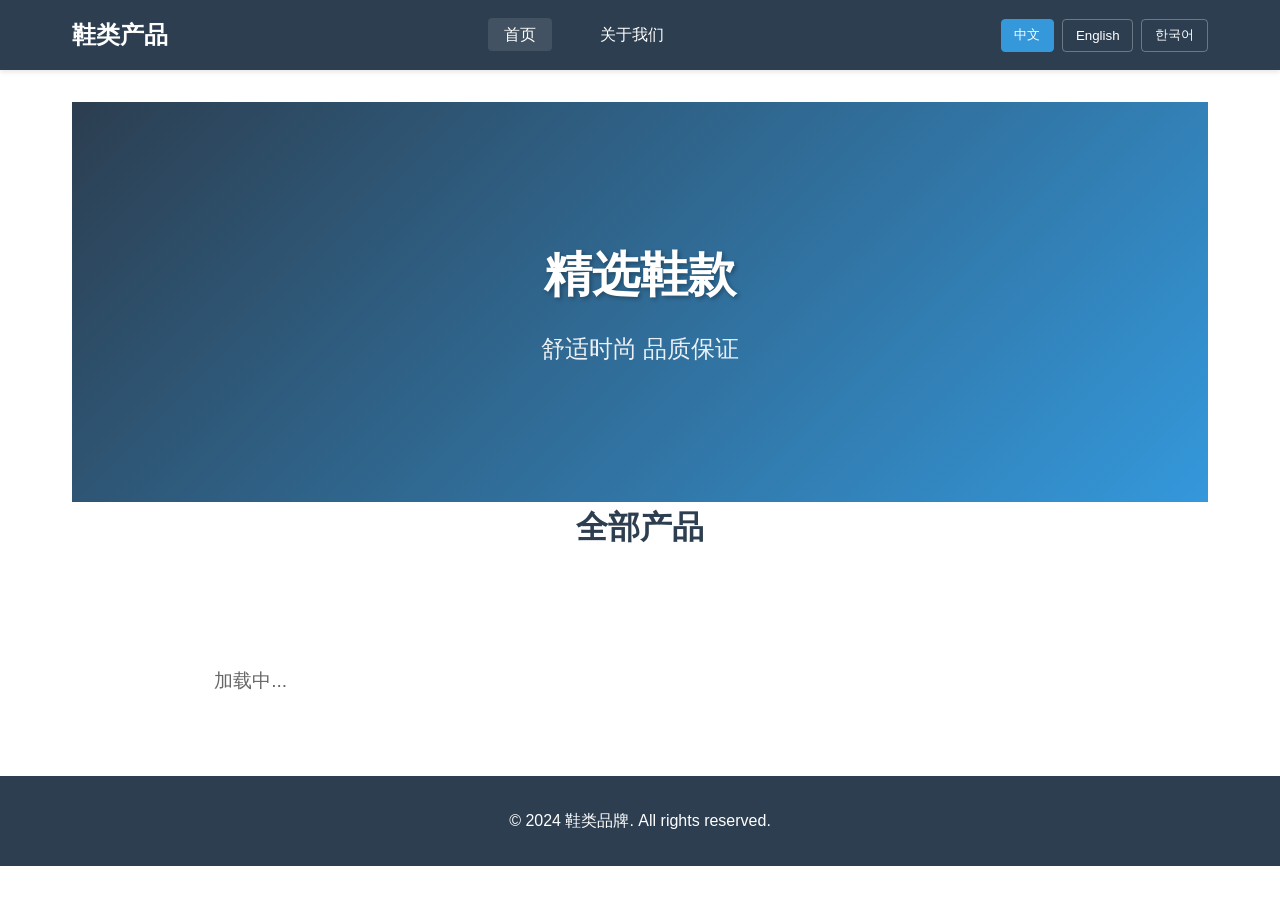
<file: index.html>
<!DOCTYPE html>
<html lang="zh">
<head>
    <meta charset="UTF-8">
    <meta name="viewport" content="width=device-width, initial-scale=1.0">
    <title>首页 - 鞋类产品展示</title>
    <link rel="stylesheet" href="css/style.css">
</head>
<body>
    <header>
        <nav class="navbar">
            <div class="logo">鞋类产品</div>
            <ul class="nav-links">
                <li><a href="index.html" class="active">首页</a></li>
                <li><a href="about.html">关于我们</a></li>
            </ul>
            <div class="language-switcher">
                <button data-lang="zh" class="lang-btn active">中文</button>
                <button data-lang="en" class="lang-btn">English</button>
                <button data-lang="ko" class="lang-btn">한국어</button>
            </div>
        </nav>
    </header>

    <main>
        <section class="hero">
            <div class="hero-slider" id="heroSlider">
            </div>
            <div class="hero-content">
                <h1 id="heroTitle">精选鞋款</h1>
                <p id="heroSubtitle">舒适时尚 品质保证</p>
            </div>
        </section>

        <section class="products-section">
            <h2 id="productsTitle">全部产品</h2>
            <div class="series-filter" id="seriesFilter">
            </div>
            <div class="products-grid" id="productsGrid">
            </div>
        </section>
    </main>

    <footer>
        <div class="footer-content" id="footerContent">
            <p>&copy; 2024 鞋类品牌. All rights reserved.</p>
        </div>
    </footer>

    <div class="modal" id="productModal" style="display:none;">
        <div class="modal-content">
            <button class="modal-close" id="closeModal">&times;</button>
            <div class="modal-gallery" id="modalGallery"></div>
            <div class="modal-info" id="modalInfo"></div>
        </div>
    </div>

    <script src="js/i18n.js"></script>
    <script src="js/cache-manager.js"></script>
    <script src="js/github-api.js"></script>
    <script src="js/product-data.js"></script>
    <script src="js/config-manager.js"></script>
    <script src="js/ui-notifier.js"></script>
    <script src="js/image-uploader.js"></script>
    <script src="js/lazy-load.js"></script>
    <script src="js/error-handler.js"></script>
    <script src="js/frontend.js"></script>
</body>
</html>
</file>
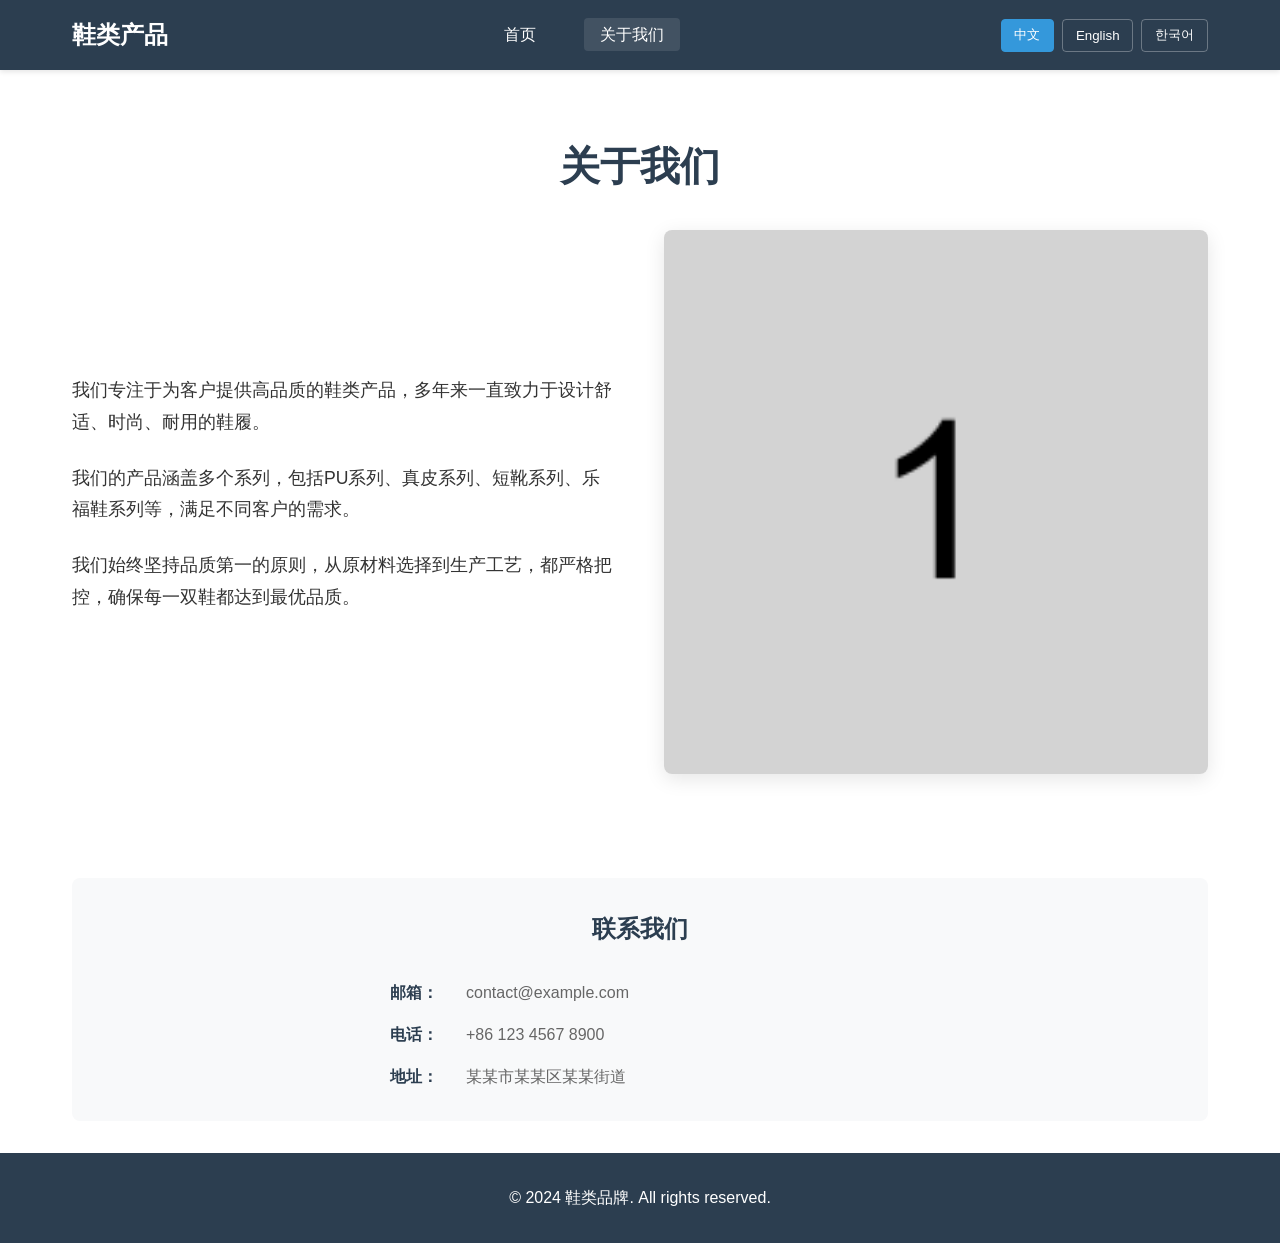
<file: about.html>
<!DOCTYPE html>
<html lang="zh">
<head>
    <meta charset="UTF-8">
    <meta name="viewport" content="width=device-width, initial-scale=1.0">
    <title>关于我们 - 鞋类产品展示</title>
    <link rel="stylesheet" href="css/style.css">
</head>
<body>
    <header>
        <nav class="navbar">
            <div class="logo">鞋类产品</div>
            <ul class="nav-links">
                <li><a href="index.html">首页</a></li>
                <li><a href="about.html" class="active">关于我们</a></li>
            </ul>
            <div class="language-switcher">
                <button data-lang="zh" class="lang-btn active">中文</button>
                <button data-lang="en" class="lang-btn">English</button>
                <button data-lang="ko" class="lang-btn">한국어</button>
            </div>
        </nav>
    </header>

    <main>
        <section class="about-section">
            <h1 id="aboutTitle">关于我们</h1>
            <div class="about-content">
                <div class="about-text">
                    <p id="aboutDesc1">我们专注于为客户提供高品质的鞋类产品，多年来一直致力于设计舒适、时尚、耐用的鞋履。</p>
                    <p id="aboutDesc2">我们的产品涵盖多个系列，包括PU系列、真皮系列、短靴系列、乐福鞋系列等，满足不同客户的需求。</p>
                    <p id="aboutDesc3">我们始终坚持品质第一的原则，从原材料选择到生产工艺，都严格把控，确保每一双鞋都达到最优品质。</p>
                </div>
                <div class="about-image">
                    <img src="img1-50/1.png" alt="关于我们" id="aboutImage">
                </div>
            </div>
        </section>

        <section class="contact-section">
            <h2 id="contactTitle">联系我们</h2>
            <div class="contact-info">
                <div class="contact-item">
                    <span class="label" id="contactEmailLabel">邮箱：</span>
                    <span class="value" id="contactEmail">contact@example.com</span>
                </div>
                <div class="contact-item">
                    <span class="label" id="contactPhoneLabel">电话：</span>
                    <span class="value" id="contactPhone">+86 123 4567 8900</span>
                </div>
                <div class="contact-item">
                    <span class="label" id="contactAddressLabel">地址：</span>
                    <span class="value" id="contactAddress">某某市某某区某某街道</span>
                </div>
            </div>
        </section>
    </main>

    <footer>
        <div class="footer-content" id="footerContent">
            <p>&copy; 2024 鞋类品牌. All rights reserved.</p>
        </div>
    </footer>

    <script src="js/i18n.js"></script>
    <script src="js/error-handler.js"></script>
    <script src="js/about.js"></script>
</body>
</html>
</file>
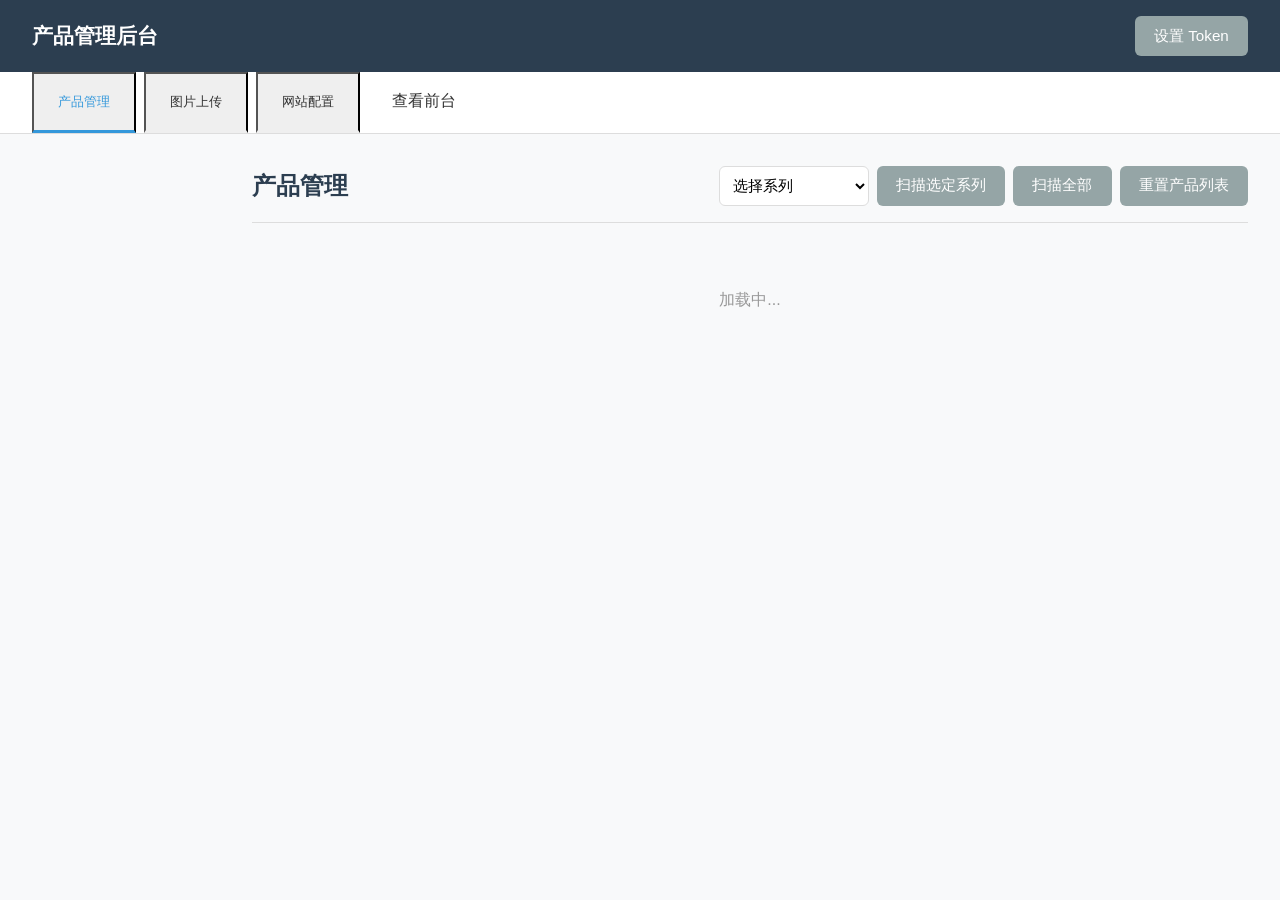
<file: config/config.html>
<!DOCTYPE html>
<html lang="zh">
<head>
    <meta charset="UTF-8">
    <meta name="viewport" content="width=device-width, initial-scale=1.0">
    <title>管理后台 - 鞋类产品</title>
    <link rel="stylesheet" href="css/config-style.css">
    <style>
        * {
            margin: 0;
            padding: 0;
            box-sizing: border-box;
        }
        
        :root {
            --primary-color: #2c3e50;
            --secondary-color: #3498db;
            --accent-color: #e74c3c;
            --success-color: #27ae60;
            --warning-color: #f39c12;
            --light-bg: #f8f9fa;
            --border-color: #ddd;
            --text-color: #333;
        }
        
        body {
            font-family: -apple-system, BlinkMacSystemFont, 'Segoe UI', Roboto, 'Helvetica Neue', Arial, sans-serif;
            background: var(--light-bg);
            color: var(--text-color);
            line-height: 1.6;
        }
        
        .config-container {
            display: flex;
            min-height: 100vh;
        }
        
        .config-sidebar {
            width: 220px;
            background: var(--primary-color);
            color: white;
            padding: 1.5rem 0;
            position: fixed;
            height: 100vh;
            overflow-y: auto;
        }
        
        .config-sidebar h1 {
            font-size: 1.3rem;
            padding: 0 1.5rem;
            margin-bottom: 2rem;
        }
        
        .config-sidebar nav a {
            display: block;
            padding: 0.8rem 1.5rem;
            color: rgba(255,255,255,0.8);
            text-decoration: none;
            transition: all 0.3s;
            border-left: 3px solid transparent;
        }
        
        .config-sidebar nav a:hover,
        .config-sidebar nav a.active {
            background: rgba(255,255,255,0.1);
            color: white;
            border-left-color: var(--secondary-color);
        }
        
        .config-main {
            flex: 1;
            margin-left: 220px;
            padding: 2rem;
            max-width: calc(100% - 220px);
        }
        
        .view {
            display: none;
        }
        
        .view.active {
            display: block;
        }
        
        .view-header {
            display: flex;
            justify-content: space-between;
            align-items: center;
            margin-bottom: 2rem;
            padding-bottom: 1rem;
            border-bottom: 1px solid var(--border-color);
            flex-wrap: wrap;
            gap: 1rem;
        }
        
        .view-header h2 {
            font-size: 1.5rem;
            color: var(--primary-color);
        }
        
        .form-group {
            margin-bottom: 1.2rem;
        }
        
        .form-group label {
            display: block;
            font-weight: 500;
            margin-bottom: 0.5rem;
            color: var(--primary-color);
        }
        
        .form-control {
            width: 100%;
            padding: 0.6rem;
            border: 1px solid var(--border-color);
            border-radius: 6px;
            font-size: 0.95rem;
            transition: border-color 0.3s;
        }
        
        .form-control:focus {
            outline: none;
            border-color: var(--secondary-color);
        }
        
        textarea.form-control {
            min-height: 100px;
            resize: vertical;
        }
        
        .btn {
            padding: 0.6rem 1.2rem;
            border: none;
            border-radius: 6px;
            font-size: 0.95rem;
            cursor: pointer;
            transition: all 0.3s;
        }
        
        .btn-primary {
            background: var(--secondary-color);
            color: white;
        }
        
        .btn-primary:hover {
            background: #2980b9;
        }
        
        .btn-secondary {
            background: #95a5a6;
            color: white;
        }
        
        .btn-secondary:hover {
            background: #7f8c8d;
        }
        
        .btn-danger {
            background: var(--accent-color);
            color: white;
        }
        
        .btn-danger:hover {
            background: #c0392b;
        }
        
        .notification {
            position: fixed;
            top: 20px;
            right: 20px;
            padding: 1rem 1.5rem;
            border-radius: 8px;
            color: white;
            z-index: 10000;
            animation: slideIn 0.3s ease;
        }
        
        .notification.success {
            background: var(--success-color);
        }
        
        .notification.error {
            background: var(--accent-color);
        }
        
        .notification.warning {
            background: var(--warning-color);
        }
        
        .notification.info {
            background: var(--secondary-color);
        }
        
        @keyframes slideIn {
            from {
                transform: translateX(100%);
                opacity: 0;
            }
            to {
                transform: translateX(0);
                opacity: 1;
            }
        }
        
        .series-grid {
            display: grid;
            grid-template-columns: repeat(auto-fill, minmax(280px, 1fr));
            gap: 1.5rem;
            margin-top: 1.5rem;
        }
        
        .series-card {
            background: white;
            border-radius: 12px;
            padding: 1.5rem;
            box-shadow: 0 2px 8px rgba(0,0,0,0.08);
            transition: all 0.3s;
        }
        
        .series-card:hover {
            transform: translateY(-4px);
            box-shadow: 0 4px 16px rgba(0,0,0,0.12);
        }
        
        .series-card h3 {
            color: var(--primary-color);
            margin-bottom: 0.8rem;
            font-size: 1.1rem;
        }
        
        .series-stats {
            color: #666;
            font-size: 0.9rem;
            margin-bottom: 1rem;
        }
        
        .series-actions {
            display: flex;
            gap: 0.5rem;
        }
        
        .series-actions .btn {
            flex: 1;
            text-align: center;
            padding: 0.5rem;
            font-size: 0.85rem;
        }
        
        .modal-overlay {
            display: none;
            position: fixed;
            top: 0;
            left: 0;
            right: 0;
            bottom: 0;
            background: rgba(0,0,0,0.5);
            z-index: 9999;
            align-items: center;
            justify-content: center;
        }
        
        .modal-overlay.active {
            display: flex;
        }
        
        .modal {
            background: white;
            border-radius: 12px;
            padding: 2rem;
            max-width: 600px;
            width: 90%;
            max-height: 90vh;
            overflow-y: auto;
            animation: modalIn 0.3s ease;
        }
        
        @keyframes modalIn {
            from {
                transform: scale(0.9);
                opacity: 0;
            }
            to {
                transform: scale(1);
                opacity: 1;
            }
        }
        
        .modal-header {
            display: flex;
            justify-content: space-between;
            align-items: center;
            margin-bottom: 1.5rem;
            padding-bottom: 1rem;
            border-bottom: 1px solid var(--border-color);
        }
        
        .modal-header h3 {
            color: var(--primary-color);
        }
        
        .modal-close {
            background: none;
            border: none;
            font-size: 1.5rem;
            cursor: pointer;
            color: #999;
        }
        
        .modal-close:hover {
            color: var(--accent-color);
        }
        
        .language-tabs {
            display: flex;
            gap: 0.5rem;
            margin-bottom: 1rem;
            border-bottom: 1px solid var(--border-color);
        }
        
        .language-tabs button {
            padding: 0.5rem 1rem;
            background: none;
            border: none;
            cursor: pointer;
            color: #666;
            border-bottom: 2px solid transparent;
            margin-bottom: -1px;
        }
        
        .language-tabs button.active {
            color: var(--secondary-color);
            border-bottom-color: var(--secondary-color);
        }
        
        .language-content {
            display: none;
        }
        
        .language-content.active {
            display: block;
        }
        
        .slide-config-list {
            display: flex;
            flex-direction: column;
            gap: 1rem;
        }
        
        .slide-config-item {
            background: var(--light-bg);
            padding: 1rem;
            border-radius: 8px;
            position: relative;
        }
        
        .slide-config-item .remove-btn {
            position: absolute;
            top: 0.5rem;
            right: 0.5rem;
            background: var(--accent-color);
            color: white;
            border: none;
            width: 24px;
            height: 24px;
            border-radius: 50%;
            cursor: pointer;
            font-size: 14px;
            line-height: 1;
        }
        
        .slide-config-item .form-group label {
            display: block;
            font-size: 0.85rem;
            color: #666;
            margin-bottom: 0.5rem;
        }
        
        .series-section {
            margin-bottom: 2rem;
        }
        
        .series-section h3 {
            font-size: 1.2rem;
            color: var(--primary-color);
            margin-bottom: 1rem;
            padding-bottom: 0.5rem;
            border-bottom: 2px solid var(--border-color);
        }
        
        .products-grid {
            display: grid;
            grid-template-columns: repeat(auto-fill, minmax(200px, 1fr));
            gap: 1rem;
        }
        
        .product-card {
            background: #fff;
            border: 1px solid var(--border-color);
            border-radius: 8px;
            padding: 1rem;
            text-align: center;
            transition: all 0.3s;
        }
        
        .product-card:hover {
            box-shadow: 0 4px 12px rgba(0,0,0,0.1);
            transform: translateY(-2px);
        }
        
        .product-card .product-thumb {
            width: 100%;
            height: 150px;
            border-radius: 4px;
            overflow: hidden;
            margin-bottom: 0.8rem;
            background: var(--light-bg);
            display: flex;
            align-items: center;
            justify-content: center;
            font-size: 0.8rem;
            color: #999;
        }
        
        .product-card .product-name {
            font-weight: 600;
            margin-bottom: 0.5rem;
            color: var(--primary-color);
        }
        
        .product-card .btn {
            width: 100%;
            margin-top: 0.5rem;
        }
        
        .btn-small {
            padding: 0.3rem 0.8rem;
            font-size: 0.85rem;
        }
        
        .no-products {
            text-align: center;
            padding: 2rem;
            color: #999;
        }
        
        .error-message {
            color: var(--accent-color);
            padding: 1rem;
            text-align: center;
            background: rgba(231, 76, 60, 0.1);
            border-radius: 4px;
        }
        
        .loading {
            text-align: center;
            padding: 2rem;
            color: #999;
        }
        
        .header-actions {
            display: flex;
            gap: 0.5rem;
            align-items: center;
            flex-wrap: wrap;
        }
        
        .header-actions .form-control {
            width: auto;
            min-width: 150px;
        }
    </style>

    <!-- 引入共享模块 -->
    <script src="../js/i18n.js"></script>
    <script src="../js/github-api.js"></script>
    <script src="../js/product-data.js"></script>
    <script src="../js/config-manager.js"></script>
    <script src="../js/ui-notifier.js"></script>
    <script src="../js/image-uploader.js"></script>
</head>
<body>
    <header class="config-header">
        <div class="header-left">
            <h1>产品管理后台</h1>
        </div>
        <div class="header-right">
            <button class="btn btn-secondary" id="tokenBtn">设置 Token</button>
        </div>
    </header>

    <nav class="config-nav">
        <button class="nav-item active" data-view="products">产品管理</button>
        <button class="nav-item" data-view="upload">图片上传</button>
        <button class="nav-item" data-view="config">网站配置</button>
        <a href="../index.html" class="nav-item" target="_blank">查看前台</a>
    </nav>

    <main class="config-main">
        <!-- 产品管理视图 -->
        <div id="view-products" class="view">
            <div class="view-header">
                <h2>产品管理</h2>
                <div class="header-actions">
                    <select id="seriesSelect" class="form-control">
                        <option value="">选择系列</option>
                        <option value="1-PU系列">1-PU系列</option>
                        <option value="2-真皮系列">2-真皮系列</option>
                        <option value="3-短靴系列">3-短靴系列</option>
                        <option value="4-乐福系列">4-乐福系列</option>
                        <option value="5-春季">5-春季</option>
                        <option value="6-夏季">6-夏季</option>
                        <option value="7-秋季">7-秋季</option>
                        <option value="8-冬季">8-冬季</option>
                    </select>
                    <button class="btn btn-secondary" id="scanSeriesBtn">扫描选定系列</button>
                    <button class="btn btn-secondary" id="scanImagesBtn">扫描全部</button>
                    <button class="btn btn-secondary" id="resetProductsBtn">重置产品列表</button>
                </div>
            </div>
            <div id="productsContainer">
                <div class="loading">加载中...</div>
            </div>
        </div>

        <!-- 图片上传视图 -->
        <div id="view-upload" class="view" style="display:none;">
            <div class="view-header">
                <h2>图片上传</h2>
            </div>
            <div class="upload-section">
                <div class="form-group">
                    <label>选择系列</label>
                    <select id="uploadSeriesSelect" class="form-control">
                        <option value="">请选择系列</option>
                    </select>
                </div>
                <div class="form-group">
                    <label>选择图片</label>
                    <input type="file" id="fileInput" multiple accept="image/*" class="form-control">
                </div>
                <div class="file-preview" id="filePreview"></div>
                <button class="btn btn-primary" id="uploadBtn">上传图片</button>
                <div class="upload-progress" id="uploadProgress" style="display:none;">
                    <div class="progress-bar">
                        <div class="progress-fill" id="progressFill"></div>
                    </div>
                    <span id="progressText">0%</span>
                </div>
            </div>
        </div>

        <!-- 网站配置视图 -->
        <div id="view-config" class="view" style="display:none;">
            <div class="view-header">
                <h2>网站配置</h2>
                <button class="btn btn-primary" id="saveConfigBtn">保存配置</button>
            </div>
            <div class="config-form">
                <div class="form-group">
                    <label>网站名称</label>
                    <input type="text" id="siteName" class="form-control">
                </div>
                <div class="form-group">
                    <label>联系邮箱</label>
                    <input type="email" id="contactEmail" class="form-control">
                </div>
                <div class="form-group">
                    <label>联系电话</label>
                    <input type="text" id="contactPhone" class="form-control">
                </div>
                <div class="form-group">
                    <label>联系地址</label>
                    <input type="text" id="contactAddress" class="form-control">
                </div>
                <div class="form-group">
                    <label>页脚文字</label>
                    <input type="text" id="footerText" class="form-control">
                </div>
            </div>
            
            <div class="config-section">
                <h3>首页轮播图配置</h3>
                <div id="heroSlidesContainer"></div>
                <button class="btn btn-secondary" id="addSlideBtn">添加轮播图</button>
            </div>
            
            <div class="config-section">
                <h3>首页标题配置</h3>
                <div class="form-group">
                    <label>主标题 (中文)</label>
                    <input type="text" id="heroTitleZh" class="form-control">
                </div>
                <div class="form-group">
                    <label>主标题 (英文)</label>
                    <input type="text" id="heroTitleEn" class="form-control">
                </div>
                <div class="form-group">
                    <label>主标题 (韩文)</label>
                    <input type="text" id="heroTitleKo" class="form-control">
                </div>
                <div class="form-group">
                    <label>副标题 (中文)</label>
                    <input type="text" id="heroSubtitleZh" class="form-control">
                </div>
                <div class="form-group">
                    <label>副标题 (英文)</label>
                    <input type="text" id="heroSubtitleEn" class="form-control">
                </div>
                <div class="form-group">
                    <label>副标题 (韩文)</label>
                    <input type="text" id="heroSubtitleKo" class="form-control">
                </div>
            </div>
        </div>
    </main>

    <!-- Token设置弹窗 -->
    <div class="modal" id="tokenModal" style="display:none;">
        <div class="modal-content">
            <h3>设置 GitHub Token</h3>
            <p>请输入具有 repo 权限的 GitHub Personal Access Token</p>
            <input type="password" id="tokenInput" class="form-control" placeholder="ghp_xxxxxxx">
            <div class="modal-actions">
                <button class="btn btn-secondary" id="cancelTokenBtn">取消</button>
                <button class="btn btn-primary" id="saveTokenBtn">保存</button>
            </div>
        </div>
    </div>

    <!-- 产品编辑弹窗 -->
    <div class="modal" id="productModal" style="display:none;">
        <div class="modal-content modal-large">
            <h3 id="productModalTitle">编辑产品</h3>
            <div id="productEditForm"></div>
            <div class="modal-actions">
                <button class="btn btn-secondary" id="cancelProductBtn">取消</button>
                <button class="btn btn-primary" id="saveProductBtn">保存</button>
            </div>
        </div>
    </div>

    <!-- 通知提示 -->
    <div class="notification" id="notification" style="display:none;"></div>

    <!-- 核心脚本 -->
    <script>
        // 全局通知函数
        function showNotification(message, type = 'info') {
            const notification = document.getElementById('notification');
            notification.textContent = message;
            notification.className = 'notification ' + type;
            notification.style.display = 'block';
            setTimeout(() => {
                notification.style.display = 'none';
            }, 3000);
        }
        
        // Token管理
        const TokenManager = {
            get: function() {
                return localStorage.getItem('github_token') || '';
            },
            set: function(token) {
                localStorage.setItem('github_token', token);
            },
            has: function() {
                return !!this.get();
            }
        };
        
        // GitHub API基础函数
        const GitHubAPI = {
            async request(url, options = {}) {
                const token = TokenManager.get();
                if (!token) throw new Error('请先设置 GitHub Token');
                
                const headers = {
                    'Authorization': `token ${token}`,
                    'Accept': 'application/vnd.github.v3+json',
                    ...options.headers
                };
                
                const response = await fetch(url, { ...options, headers });
                if (!response.ok) {
                    throw new Error(`请求失败: ${response.status}`);
                }
                return response.json();
            },
            
            async getFile(path) {
                return this.request(`https://api.github.com/repos/conlinzheng/GH4/contents/${path}`);
            },
            
            async saveFile(path, content, message, sha = null) {
                const encoded = btoa(unescape(encodeURIComponent(content)));
                const body = {
                    message: message,
                    content: encoded
                };
                if (sha) body.sha = sha;
                
                return this.request(`https://api.github.com/repos/conlinzheng/GH4/contents/${path}`, {
                    method: 'PUT',
                    headers: { 'Content-Type': 'application/json' },
                    body: JSON.stringify(body)
                });
            }
        };
    </script>
    
    <script>
        // 视图切换功能
        const ViewManager = {
            current: 'products',
            
            init: function() {
                document.querySelectorAll('.nav-item[data-view]').forEach(btn => {
                    btn.addEventListener('click', () => {
                        this.switch(btn.dataset.view);
                    });
                });
            },
            
            switch: function(viewName) {
                this.current = viewName;
                
                // 更新导航
                document.querySelectorAll('.nav-item').forEach(item => {
                    item.classList.remove('active');
                    if (item.dataset.view === viewName) {
                        item.classList.add('active');
                    }
                });
                
                // 切换视图
                document.querySelectorAll('.view').forEach(view => {
                    view.style.display = 'none';
                });
                document.getElementById('view-' + viewName).style.display = 'block';
                
                // 初始化视图
                if (viewName === 'products' && typeof initProductsView === 'function') {
                    initProductsView();
                } else if (viewName === 'upload' && typeof initUploadView === 'function') {
                    initUploadView();
                } else if (viewName === 'config' && typeof initConfigView === 'function') {
                    initConfigView();
                }
            }
        };
        
        // 初始化应用
        document.addEventListener('DOMContentLoaded', function() {
            // Token弹窗
            document.getElementById('tokenBtn').addEventListener('click', function() {
                document.getElementById('tokenInput').value = TokenManager.get();
                document.getElementById('tokenModal').style.display = 'flex';
            });
            
            document.getElementById('cancelTokenBtn').addEventListener('click', function() {
                document.getElementById('tokenModal').style.display = 'none';
            });
            
            document.getElementById('saveTokenBtn').addEventListener('click', function() {
                const token = document.getElementById('tokenInput').value.trim();
                if (token) {
                    TokenManager.set(token);
                    showNotification('Token 保存成功', 'success');
                }
                document.getElementById('tokenModal').style.display = 'none';
            });
            
            document.getElementById('tokenModal').addEventListener('click', function(e) {
                if (e.target === this) this.style.display = 'none';
            });
            
            // 初始化视图管理
            ViewManager.init();
            ViewManager.switch('products');
        });
    </script>
    
    <script>
        // 产品管理功能
        let allProductsData = [];
        
        async function initProductsView() {
            const container = document.getElementById('productsContainer');
            
            if (!TokenManager.has()) {
                container.innerHTML = '<div class="error">请先设置 GitHub Token</div>';
                return;
            }
            
            container.innerHTML = '<div class="loading">加载产品数据...</div>';
            
            try {
                const data = await loadSeriesData();
                allProductsData = data.products;
                renderProductsList(data, container);
            } catch (e) {
                container.innerHTML = '<div class="error">加载失败: ' + e.message + '</div>';
            }
            
            // 绑定按钮事件
            document.getElementById('scanImagesBtn').onclick = scanImages;
            document.getElementById('resetProductsBtn').onclick = resetProducts;
            document.getElementById('scanSeriesBtn').onclick = scanSelectedSeries;
        }
        
        async function scanSelectedSeries() {
            const seriesId = document.getElementById('seriesSelect').value;
            if (!seriesId) {
                showNotification('请先选择要扫描的系列', 'warning');
                return;
            }
            
            if (!TokenManager.has()) {
                showNotification('请先设置 GitHub Token', 'error');
                return;
            }
            
            const container = document.getElementById('productsContainer');
            container.innerHTML = '<div class="loading">正在扫描选定系列...</div>';
            
            try {
                const seriesNames = {
                    '1-PU系列': 'PU系列',
                    '2-真皮系列': '真皮系列',
                    '3-短靴系列': '短靴系列',
                    '4-乐福系列': '乐福系列',
                    '5-春季': '春季新款',
                    '6-夏季': '夏季清凉',
                    '7-秋季': '秋季时尚',
                    '8-冬季': '冬季保暖'
                };
                
                const contents = await GitHubAPI.getFile(`产品图/${seriesId}`);
                const imageFiles = contents.filter(item => 
                    item.type === 'file' && 
                    item.name.match(/\.(jpg|jpeg|png|gif)$/i)
                );
                
                const productMap = {};
                imageFiles.forEach(file => {
                    const baseName = file.name.replace(/\s*\(\d+\)\.\w+$/, '');
                    if (!productMap[baseName]) {
                        productMap[baseName] = { images: [] };
                    }
                    productMap[baseName].images.push(file.name);
                });
                
                Object.values(productMap).forEach(p => {
                    p.images.sort((a, b) => {
                        const numA = parseInt(a.match(/\((\d+)\)/)?.[1] || '0');
                        const numB = parseInt(b.match(/\((\d+)\)/)?.[1] || '0');
                        return numA - numB;
                    });
                });
                
                let existingMetadata = null;
                try {
                    const existingFile = await GitHubAPI.getFile(`产品图/${seriesId}/products.json`);
                    if (existingFile.content) {
                        const decoded = decodeURIComponent(escape(atob(existingFile.content)));
                        existingMetadata = JSON.parse(decoded);
                    }
                } catch (e) {}
                
                if (existingMetadata && existingMetadata.products) {
                    Object.keys(productMap).forEach(key => {
                        if (existingMetadata.products[key]) {
                            const existing = existingMetadata.products[key];
                            productMap[key].name = existing.name || { zh: key, en: key, ko: key };
                            productMap[key].description = existing.description || { zh: '', en: '', ko: '' };
                            productMap[key].price = existing.price || '';
                            productMap[key].materials = existing.materials || {};
                            productMap[key].customization = existing.customization || { available: false, minOrder: 0 };
                        } else {
                            productMap[key].name = { zh: key, en: key, ko: key };
                            productMap[key].description = { zh: '', en: '', ko: '' };
                            productMap[key].price = '';
                            productMap[key].materials = {};
                            productMap[key].customization = { available: false, minOrder: 0 };
                        }
                    });
                } else {
                    Object.keys(productMap).forEach(key => {
                        productMap[key].name = { zh: key, en: key, ko: key };
                        productMap[key].description = { zh: '', en: '', ko: '' };
                        productMap[key].price = '';
                        productMap[key].materials = {};
                        productMap[key].customization = { available: false, minOrder: 0 };
                    });
                }
                
                const metadata = {
                    seriesName: { 
                        zh: seriesNames[seriesId], 
                        en: seriesNames[seriesId], 
                        ko: seriesNames[seriesId] 
                    },
                    products: productMap
                };
                
                try {
                    const existing = await GitHubAPI.getFile(`产品图/${seriesId}/products.json`);
                    await GitHubAPI.saveFile(
                        `产品图/${seriesId}/products.json`,
                        JSON.stringify(metadata, null, 2),
                        `扫描系列: ${seriesNames[seriesId]}`,
                        existing.sha
                    );
                } catch (e) {
                    await GitHubAPI.saveFile(
                        `产品图/${seriesId}/products.json`,
                        JSON.stringify(metadata, null, 2),
                        `创建产品列表: ${seriesNames[seriesId]}`
                    );
                }
                
                showNotification(`扫描完成：${seriesNames[seriesId]} 共 ${Object.keys(productMap).length} 个产品`, 'success');
                initProductsView();
            } catch (e) {
                container.innerHTML = '<div class="error">扫描失败: ' + e.message + '</div>';
            }
        }
        
        async function loadSeriesData() {
            const seriesList = [
                { id: '1-PU系列', name: { zh: 'PU系列', en: 'PU Series', ko: 'PU 시리즈' } },
                { id: '2-真皮系列', name: { zh: '真皮系列', en: 'Genuine Leather', ko: '진피 시리즈' } },
                { id: '3-短靴系列', name: { zh: '短靴系列', en: 'Boots', ko: '부츠 시리즈' } },
                { id: '4-乐福系列', name: { zh: '乐福系列', en: 'Loafers', ko: '로퍼 시리즈' } },
                { id: '5-春季', name: { zh: '春季新款', en: 'Spring New', ko: '봄 신상' } },
                { id: '6-夏季', name: { zh: '夏季清凉', en: 'Summer Cool', ko: '여름 시원함' } },
                { id: '7-秋季', name: { zh: '秋季时尚', en: 'Autumn Fashion', ko: '가을 패션' } },
                { id: '8-冬季', name: { zh: '冬季保暖', en: 'Winter Warm', ko: '겨울保暖' } }
            ];
            
            const products = [];
            
            for (const series of seriesList) {
                let files = [];
                
                try {
                    const contents = await GitHubAPI.getFile(`产品图/${series.id}`);
                    const imageFiles = contents.filter(item => 
                        item.type === 'file' && 
                        item.name.match(/\.(jpg|jpeg|png|gif)$/i)
                    );
                    files = imageFiles.map(f => f.name);
                } catch (e) {
                    console.log(`获取系列 ${series.id} 图片失败:`, e);
                }
                
                const productMap = {};
                
                files.forEach(filename => {
                    const baseName = filename.replace(/\s*\(\d+\)\.\w+$/, '');
                    if (!productMap[baseName]) {
                        productMap[baseName] = { images: [] };
                    }
                    productMap[baseName].images.push(filename);
                });
                
                Object.entries(productMap).forEach(([key, data]) => {
                    data.images.sort((a, b) => {
                        const numA = parseInt(a.match(/\((\d+)\)/)?.[1] || '0');
                        const numB = parseInt(b.match(/\((\d+)\)/)?.[1] || '0');
                        return numA - numB;
                    });
                    
                    products.push({
                        seriesId: series.id,
                        seriesName: series.name,
                        productKey: key,
                        mainImage: data.images[0],
                        detailImages: data.images.slice(1),
                        name: { zh: key, en: key, ko: key },
                        description: { zh: '', en: '', ko: '' },
                        price: '',
                        materials: {}
                    });
                });
            }
            
            // 尝试加载已保存的产品信息
            for (const series of seriesList) {
                try {
                    const file = await GitHubAPI.getFile(`产品图/${series.id}/products.json`);
                    if (file.content) {
                        const decoded = decodeURIComponent(escape(atob(file.content)));
                        const metadata = JSON.parse(decoded);
                        
                        products.forEach(p => {
                            if (p.seriesId === series.id && metadata.products && metadata.products[p.productKey]) {
                                const m = metadata.products[p.productKey];
                                p.name = m.name || p.name;
                                p.description = m.description || p.description;
                                p.price = m.price || '';
                                p.materials = m.materials || {};
                                p.customization = m.customization || { available: false, minOrder: 0 };
                            }
                        });
                    }
                } catch (e) {
                    // 没有metadata文件是正常的
                }
            }
            
            return { seriesList, products };
        }
        
        function renderProductsList(data, container) {
            const { seriesList, products } = data;
            
            let html = '';
            
            seriesList.forEach(series => {
                const seriesProducts = products.filter(p => p.seriesId === series.id);
                if (seriesProducts.length > 0) {
                    html += `<div class="series-section">
                        <h3>${series.name.zh}</h3>
                        <div class="products-grid">`;
                    
                    seriesProducts.forEach(product => {
                        html += `<div class="product-card" data-series="${product.seriesId}" data-key="${product.productKey}">
                            <div class="product-thumb">${product.mainImage}</div>
                            <div class="product-name">${product.name.zh || product.productKey}</div>
                            <button class="btn btn-small edit-product-btn">编辑</button>
                        </div>`;
                    });
                    
                    html += `</div></div>`;
                }
            });
            
            if (!html) {
                container.innerHTML = '<div class="error">没有找到产品</div>';
                return;
            }
            
            container.innerHTML = html;
            
            // 绑定编辑按钮
            container.querySelectorAll('.edit-product-btn').forEach(btn => {
                btn.onclick = function() {
                    const card = this.closest('.product-card');
                    const seriesId = card.dataset.series;
                    const productKey = card.dataset.key;
                    const product = allProductsData.find(p => p.seriesId === seriesId && p.productKey === productKey);
                    openProductModal(product, seriesId);
                };
            });
        }
        
        async function scanImages() {
            if (!TokenManager.has()) {
                showNotification('请先设置 GitHub Token', 'error');
                return;
            }
            
            const container = document.getElementById('productsContainer');
            container.innerHTML = '<div class="loading">正在扫描新图片...</div>';
            
            try {
                const seriesList = [
                    { id: '1-PU系列', name: 'PU系列' },
                    { id: '2-真皮系列', name: '真皮系列' },
                    { id: '3-短靴系列', name: '短靴系列' },
                    { id: '4-乐福系列', name: '乐福系列' },
                    { id: '5-春季', name: '春季新款' },
                    { id: '6-夏季', name: '夏季清凉' },
                    { id: '7-秋季', name: '秋季时尚' },
                    { id: '8-冬季', name: '冬季保暖' }
                ];
                
                let totalNewImages = 0;
                let totalNewProducts = 0;
                
                for (const series of seriesList) {
                    try {
                        const contents = await GitHubAPI.getFile(`产品图/${series.id}`);
                        const imageFiles = contents.filter(item => 
                            item.type === 'file' && 
                            item.name.match(/\.(jpg|jpeg|png|gif)$/i)
                        );
                        
                        const productMap = {};
                        imageFiles.forEach(file => {
                            const baseName = file.name.replace(/\s*\(\d+\)\.\w+$/, '');
                            if (!productMap[baseName]) {
                                productMap[baseName] = [];
                            }
                            productMap[baseName].push(file.name);
                        });
                        
                        Object.keys(productMap).forEach(key => {
                            productMap[key].sort((a, b) => {
                                const numA = parseInt(a.match(/\((\d+)\)/)?.[1] || '0');
                                const numB = parseInt(b.match(/\((\d+)\)/)?.[1] || '0');
                                return numA - numB;
                            });
                        });
                        
                        totalNewImages += imageFiles.length;
                        totalNewProducts += Object.keys(productMap).length;
                    } catch (e) {
                        console.log(`扫描系列 ${series.id} 失败:`, e);
                    }
                }
                
                showNotification(`扫描完成：共发现 ${totalNewProducts} 个产品，${totalNewImages} 张图片`, 'success');
                initProductsView();
            } catch (e) {
                container.innerHTML = '<div class="error">扫描失败: ' + e.message + '</div>';
            }
        }
        
        async function resetProducts() {
            if (!confirm('确定要重置产品列表吗？这将重新从GitHub仓库扫描所有产品图片。')) return;
            
            if (!TokenManager.has()) {
                showNotification('请先设置 GitHub Token', 'error');
                return;
            }
            
            const container = document.getElementById('productsContainer');
            container.innerHTML = '<div class="loading">正在重置产品列表...</div>';
            
            try {
                const seriesList = [
                    { id: '1-PU系列', name: 'PU系列' },
                    { id: '2-真皮系列', name: '真皮系列' },
                    { id: '3-短靴系列', name: '短靴系列' },
                    { id: '4-乐福系列', name: '乐福系列' },
                    { id: '5-春季', name: '春季新款' },
                    { id: '6-夏季', name: '夏季清凉' },
                    { id: '7-秋季', name: '秋季时尚' },
                    { id: '8-冬季', name: '冬季保暖' }
                ];
                
                let totalProducts = 0;
                
                for (const series of seriesList) {
                    try {
                        const contents = await GitHubAPI.getFile(`产品图/${series.id}`);
                        const imageFiles = contents.filter(item => 
                            item.type === 'file' && 
                            item.name.match(/\.(jpg|jpeg|png|gif)$/i)
                        );
                        
                        const productMap = {};
                        imageFiles.forEach(file => {
                            const baseName = file.name.replace(/\s*\(\d+\)\.\w+$/, '');
                            if (!productMap[baseName]) {
                                productMap[baseName] = {
                                    images: []
                                };
                            }
                            productMap[baseName].images.push(file.name);
                        });
                        
                        Object.values(productMap).forEach(p => {
                            p.images.sort((a, b) => {
                                const numA = parseInt(a.match(/\((\d+)\)/)?.[1] || '0');
                                const numB = parseInt(b.match(/\((\d+)\)/)?.[1] || '0');
                                return numA - numB;
                            });
                        });
                        
                        const metadata = {
                            seriesName: { zh: series.name, en: series.name, ko: series.name },
                            products: productMap
                        };
                        
                        try {
                            const existing = await GitHubAPI.getFile(`产品图/${series.id}/products.json`);
                            await GitHubAPI.saveFile(
                                `产品图/${series.id}/products.json`,
                                JSON.stringify(metadata, null, 2),
                                `重置产品列表: ${series.name}`,
                                existing.sha
                            );
                        } catch (e) {
                            await GitHubAPI.saveFile(
                                `产品图/${series.id}/products.json`,
                                JSON.stringify(metadata, null, 2),
                                `创建产品列表: ${series.name}`
                            );
                        }
                        
                        totalProducts += Object.keys(productMap).length;
                    } catch (e) {
                        console.log(`重置系列 ${series.id} 失败:`, e);
                    }
                }
                
                showNotification(`重置完成：共重置 ${totalProducts} 个产品到GitHub`, 'success');
                initProductsView();
            } catch (e) {
                container.innerHTML = '<div class="error">重置失败: ' + e.message + '</div>';
            }
        }
        
        // 产品编辑弹窗
        let currentEditProduct = null;
        let currentEditSeries = null;
        
        function openProductModal(product, seriesId) {
            currentEditProduct = product;
            currentEditSeries = seriesId;
            
            document.getElementById('productModalTitle').textContent = '编辑产品';
            
            const form = document.getElementById('productEditForm');
            form.innerHTML = `
                <div class="form-group">
                    <label>产品名称 (中文)</label>
                    <input type="text" id="prodNameZh" class="form-control" value="${product.name?.zh || ''}">
                </div>
                <div class="form-group">
                    <label>产品名称 (英文)</label>
                    <input type="text" id="prodNameEn" class="form-control" value="${product.name?.en || ''}">
                </div>
                <div class="form-group">
                    <label>产品名称 (韩文)</label>
                    <input type="text" id="prodNameKo" class="form-control" value="${product.name?.ko || ''}">
                </div>
                <div class="form-group">
                    <label>产品描述 (中文)</label>
                    <textarea id="prodDescZh" class="form-control" rows="2">${product.description?.zh || ''}</textarea>
                </div>
                <div class="form-group">
                    <label>产品描述 (英文)</label>
                    <textarea id="prodDescEn" class="form-control" rows="2">${product.description?.en || ''}</textarea>
                </div>
                <div class="form-group">
                    <label>产品描述 (韩文)</label>
                    <textarea id="prodDescKo" class="form-control" rows="2">${product.description?.ko || ''}</textarea>
                </div>
                <div class="form-group">
                    <label>价格</label>
                    <input type="text" id="prodPrice" class="form-control" value="${product.price || ''}">
                </div>
                <div class="form-group">
                    <label>鞋面材质</label>
                    <input type="text" id="prodUpper" class="form-control" value="${product.materials?.upper || ''}">
                </div>
                <div class="form-group">
                    <label>内里材质</label>
                    <input type="text" id="prodLining" class="form-control" value="${product.materials?.lining || ''}">
                </div>
                <div class="form-group">
                    <label>鞋底材质</label>
                    <input type="text" id="prodSole" class="form-control" value="${product.materials?.sole || ''}">
                </div>
            `;
            
            document.getElementById('productModal').style.display = 'flex';
            
            document.getElementById('cancelProductBtn').onclick = function() {
                document.getElementById('productModal').style.display = 'none';
            };
            
            document.getElementById('saveProductBtn').onclick = saveProduct;
        }
        
        async function saveProduct() {
            if (!TokenManager.has()) {
                showNotification('请先设置 GitHub Token', 'error');
                return;
            }
            
            const productData = {
                name: {
                    zh: document.getElementById('prodNameZh').value,
                    en: document.getElementById('prodNameEn').value,
                    ko: document.getElementById('prodNameKo').value
                },
                description: {
                    zh: document.getElementById('prodDescZh').value,
                    en: document.getElementById('prodDescEn').value,
                    ko: document.getElementById('prodDescKo').value
                },
                price: document.getElementById('prodPrice').value,
                materials: {
                    upper: document.getElementById('prodUpper').value,
                    lining: document.getElementById('prodLining').value,
                    sole: document.getElementById('prodSole').value
                }
            };
            
            try {
                let metadata = {};
                let sha = null;
                
                try {
                    const file = await GitHubAPI.getFile(`产品图/${currentEditSeries}/products.json`);
                    if (file.content) {
                        const decoded = decodeURIComponent(escape(atob(file.content)));
                        metadata = JSON.parse(decoded);
                        sha = file.sha;
                    }
                } catch (e) {}
                
                metadata[currentEditProduct.productKey] = productData;
                
                await GitHubAPI.saveFile(
                    `产品图/${currentEditSeries}/products.json`,
                    JSON.stringify(metadata, null, 2),
                    `更新产品: ${currentEditProduct.productKey}`,
                    sha
                );
                
                showNotification('保存成功', 'success');
                document.getElementById('productModal').style.display = 'none';
                
                initProductsView();
            } catch (e) {
                showNotification('保存失败: ' + e.message, 'error');
            }
        }
    </script>
    
    <script>
        // 图片上传功能
        async function initUploadView() {
            const select = document.getElementById('uploadSeriesSelect');
            
            const seriesList = [
                { id: '1-PU系列', name: 'PU系列' },
                { id: '2-真皮系列', name: '真皮系列' },
                { id: '3-短靴系列', name: '短靴系列' },
                { id: '4-乐福系列', name: '乐福系列' },
                { id: '5-春季', name: '春季新款' },
                { id: '6-夏季', name: '夏季清凉' },
                { id: '7-秋季', name: '秋季时尚' },
                { id: '8-冬季', name: '冬季保暖' }
            ];
            
            select.innerHTML = '<option value="">请选择系列</option>' +
                seriesList.map(s => `<option value="${s.id}">${s.name}</option>`).join('');
            
            // 文件选择预览
            document.getElementById('fileInput').onchange = function() {
                const preview = document.getElementById('filePreview');
                preview.innerHTML = Array.from(this.files).map(f => 
                    `<div class="file-item">${f.name}</div>`
                ).join('');
            };
            
            // 上传按钮
            document.getElementById('uploadBtn').onclick = uploadImages;
        }
        
        async function uploadImages() {
            const seriesId = document.getElementById('uploadSeriesSelect').value;
            const files = document.getElementById('fileInput').files;
            
            if (!seriesId) {
                showNotification('请选择系列', 'error');
                return;
            }
            if (files.length === 0) {
                showNotification('请选择图片', 'error');
                return;
            }
            if (!TokenManager.has()) {
                showNotification('请先设置 GitHub Token', 'error');
                return;
            }
            
            const progress = document.getElementById('uploadProgress');
            const progressFill = document.getElementById('progressFill');
            const progressText = document.getElementById('progressText');
            
            progress.style.display = 'block';
            
            try {
                for (let i = 0; i < files.length; i++) {
                    const file = files[i];
                    const percent = Math.round(((i + 1) / files.length) * 100);
                    progressFill.style.width = percent + '%';
                    progressText.textContent = percent + '%';
                    
                    await uploadSingleImage(seriesId, file);
                }
                
                showNotification('上传成功', 'success');
                document.getElementById('filePreview').innerHTML = '';
                document.getElementById('fileInput').value = '';
            } catch (e) {
                showNotification('上传失败: ' + e.message, 'error');
            }
            
            progress.style.display = 'none';
            progressFill.style.width = '0%';
        }
        
        async function uploadSingleImage(seriesId, file) {
            return new Promise((resolve, reject) => {
                const reader = new FileReader();
                reader.onload = async () => {
                    try {
                        const base64 = reader.result.split(',')[1];
                        const path = `产品图/${seriesId}/${file.name}`;
                        
                        let sha = null;
                        try {
                            const existing = await GitHubAPI.getFile(path);
                            sha = existing.sha;
                        } catch (e) {}
                        
                        await GitHubAPI.saveFile(path, base64, `上传图片: ${file.name}`, sha);
                        resolve();
                    } catch (e) {
                        reject(e);
                    }
                };
                reader.onerror = () => reject(new Error('读取文件失败'));
                reader.readAsDataURL(file);
            });
        }
    </script>
    
    <script>
        // 网站配置功能
        let heroSlides = [];
        
        async function initConfigView() {
            // 加载现有配置
            try {
                const file = await GitHubAPI.getFile('products-config.json');
                if (file.content) {
                    const decoded = decodeURIComponent(escape(atob(file.content)));
                    const config = JSON.parse(decoded);
                    
                    document.getElementById('siteName').value = config.siteName || '';
                    document.getElementById('contactEmail').value = config.contact?.email || '';
                    document.getElementById('contactPhone').value = config.contact?.phone || '';
                    document.getElementById('contactAddress').value = config.contact?.address || '';
                    document.getElementById('footerText').value = config.footer?.text || '';
                    
                    document.getElementById('heroTitleZh').value = config.heroTitle?.zh || '';
                    document.getElementById('heroTitleEn').value = config.heroTitle?.en || '';
                    document.getElementById('heroTitleKo').value = config.heroTitle?.ko || '';
                    document.getElementById('heroSubtitleZh').value = config.heroSubtitle?.zh || '';
                    document.getElementById('heroSubtitleEn').value = config.heroSubtitle?.en || '';
                    document.getElementById('heroSubtitleKo').value = config.heroSubtitle?.ko || '';
                    
                    heroSlides = config.heroSlides || [];
                }
            } catch (e) {
                heroSlides = [
                    { image: 'img1-50/1.png' },
                    { image: 'img1-50/2.png' },
                    { image: 'img1-50/3.png' },
                    { image: 'img1-50/4.png' },
                    { image: 'img1-50/5.png' }
                ];
            }
            
            renderHeroSlides();
            
            document.getElementById('saveConfigBtn').onclick = saveConfig;
            document.getElementById('addSlideBtn').onclick = addSlide;
        }
        
        function renderHeroSlides() {
            const container = document.getElementById('heroSlidesContainer');
            container.innerHTML = heroSlides.map((slide, index) => `
                <div class="slide-config-item">
                    <div class="form-group">
                        <label>图片路径 ${index + 1}</label>
                        <input type="text" class="slide-image form-control" value="${slide.image || ''}" placeholder="如: img1-50/1.png">
                    </div>
                    <button type="button" class="btn btn-danger" onclick="removeSlide(${index})">删除</button>
                </div>
            `).join('');
        }
        
        function addSlide() {
            heroSlides.push({ image: '' });
            renderHeroSlides();
        }
        
        function removeSlide(index) {
            heroSlides.splice(index, 1);
            renderHeroSlides();
        }
        
        async function saveConfig() {
            if (!TokenManager.has()) {
                showNotification('请先设置 GitHub Token', 'error');
                return;
            }
            
            // 收集轮播图数据
            const slides = [];
            document.querySelectorAll('.slide-image').forEach(input => {
                if (input.value.trim()) {
                    slides.push({ image: input.value.trim() });
                }
            });
            
            const configData = {
                siteName: document.getElementById('siteName').value,
                contact: {
                    email: document.getElementById('contactEmail').value,
                    phone: document.getElementById('contactPhone').value,
                    address: document.getElementById('contactAddress').value
                },
                footer: {
                    text: document.getElementById('footerText').value
                },
                heroTitle: {
                    zh: document.getElementById('heroTitleZh').value,
                    en: document.getElementById('heroTitleEn').value,
                    ko: document.getElementById('heroTitleKo').value
                },
                heroSubtitle: {
                    zh: document.getElementById('heroSubtitleZh').value,
                    en: document.getElementById('heroSubtitleEn').value,
                    ko: document.getElementById('heroSubtitleKo').value
                },
                heroSlides: slides
            };
            
            try {
                let sha = null;
                try {
                    const existing = await GitHubAPI.getFile('products-config.json');
                    sha = existing.sha;
                } catch (e) {}
                
                await GitHubAPI.saveFile(
                    'products-config.json',
                    JSON.stringify(configData, null, 2),
                    '更新网站配置',
                    sha
                );
                showNotification('配置保存成功', 'success');
            } catch (e) {
                showNotification('保存失败: ' + e.message, 'error');
            }
        }
    </script>
</body>
</html>
</file>
<file: css/style.css>
* {
    margin: 0;
    padding: 0;
    box-sizing: border-box;
}

:root {
    --primary-color: #2c3e50;
    --secondary-color: #3498db;
    --accent-color: #e74c3c;
    --text-color: #333;
    --light-bg: #f8f9fa;
    --border-color: #ddd;
}

body {
    font-family: -apple-system, BlinkMacSystemFont, 'Segoe UI', Roboto, 'Helvetica Neue', Arial, sans-serif;
    line-height: 1.6;
    color: var(--text-color);
    background-color: #fff;
}

header {
    background-color: var(--primary-color);
    color: #fff;
    position: sticky;
    top: 0;
    z-index: 1000;
    box-shadow: 0 2px 5px rgba(0,0,0,0.1);
}

.navbar {
    display: flex;
    justify-content: space-between;
    align-items: center;
    max-width: 1200px;
    margin: 0 auto;
    padding: 1rem 2rem;
}

.logo {
    font-size: 1.5rem;
    font-weight: bold;
}

.nav-links {
    display: flex;
    list-style: none;
    gap: 2rem;
}

.nav-links a {
    color: #fff;
    text-decoration: none;
    padding: 0.5rem 1rem;
    border-radius: 4px;
    transition: background-color 0.3s;
}

.nav-links a:hover,
.nav-links a.active {
    background-color: rgba(255,255,255,0.1);
}

.language-switcher {
    display: flex;
    gap: 0.5rem;
}

.lang-btn {
    padding: 0.4rem 0.8rem;
    border: 1px solid rgba(255,255,255,0.3);
    background: transparent;
    color: #fff;
    border-radius: 4px;
    cursor: pointer;
    transition: all 0.3s;
}

.lang-btn:hover,
.lang-btn.active {
    background-color: var(--secondary-color);
    border-color: var(--secondary-color);
}

.hero {
    position: relative;
    height: 400px;
    background: linear-gradient(135deg, var(--primary-color), var(--secondary-color));
    display: flex;
    align-items: center;
    justify-content: center;
    overflow: hidden;
}

.hero-slider {
    position: absolute;
    top: 0;
    left: 0;
    width: 100%;
    height: 100%;
}

.hero-slider .slide {
    position: absolute;
    top: 0;
    left: 0;
    width: 100%;
    height: 100%;
    opacity: 0;
    transition: opacity 0.8s ease-in-out;
}

.hero-slider .slide.active {
    opacity: 1;
}

.hero-slider .slide img {
    width: 100%;
    height: 100%;
    object-fit: cover;
    opacity: 0.4;
}

.hero-slider .slider-nav {
    position: absolute;
    bottom: 20px;
    left: 50%;
    transform: translateX(-50%);
    display: flex;
    gap: 10px;
    z-index: 10;
}

.hero-slider .nav-dot {
    width: 12px;
    height: 12px;
    border-radius: 50%;
    background: rgba(255, 255, 255, 0.5);
    cursor: pointer;
    transition: all 0.3s;
}

.hero-slider .nav-dot:hover,
.hero-slider .nav-dot.active {
    background: #fff;
    transform: scale(1.2);
}

.hero-content {
    position: relative;
    text-align: center;
    color: #fff;
    z-index: 1;
}

.hero-content h1 {
    font-size: 3rem;
    margin-bottom: 1rem;
    text-shadow: 2px 2px 4px rgba(0,0,0,0.3);
}

.hero-content p {
    font-size: 1.5rem;
    opacity: 0.9;
}

main {
    max-width: 1200px;
    margin: 0 auto;
    padding: 2rem;
    min-height: calc(100vh - 200px);
}

.products-section h2 {
    text-align: center;
    margin-bottom: 2rem;
    font-size: 2rem;
    color: var(--primary-color);
}

.series-filter {
    display: flex;
    flex-wrap: wrap;
    justify-content: center;
    gap: 1rem;
    margin-bottom: 2rem;
}

.filter-btn {
    padding: 0.6rem 1.2rem;
    border: 2px solid var(--secondary-color);
    background: transparent;
    color: var(--secondary-color);
    border-radius: 25px;
    cursor: pointer;
    transition: all 0.3s;
    font-size: 0.95rem;
}

.filter-btn:hover,
.filter-btn.active {
    background-color: var(--secondary-color);
    color: #fff;
}

.products-grid {
    display: grid;
    grid-template-columns: repeat(auto-fill, minmax(280px, 1fr));
    gap: 2rem;
}

.product-card {
    border: 1px solid var(--border-color);
    border-radius: 8px;
    overflow: hidden;
    transition: transform 0.3s, box-shadow 0.3s;
    background: #fff;
}

.product-card:hover {
    transform: translateY(-5px);
    box-shadow: 0 5px 20px rgba(0,0,0,0.1);
}

.product-image {
    width: 100%;
    height: 250px;
    object-fit: cover;
    background-color: var(--light-bg);
}

.product-info {
    padding: 1.2rem;
}

.product-name {
    font-size: 1.1rem;
    font-weight: 600;
    margin-bottom: 0.5rem;
    color: var(--primary-color);
}

.product-desc {
    font-size: 0.9rem;
    color: #666;
    margin-bottom: 0.8rem;
    line-height: 1.5;
    display: -webkit-box;
    -webkit-line-clamp: 2;
    -webkit-box-orient: vertical;
    overflow: hidden;
}

.product-price {
    font-size: 1.2rem;
    font-weight: bold;
    color: var(--accent-color);
}

.about-section {
    padding: 2rem 0;
}

.about-section h1 {
    text-align: center;
    margin-bottom: 2rem;
    font-size: 2.5rem;
    color: var(--primary-color);
}

.about-content {
    display: grid;
    grid-template-columns: 1fr 1fr;
    gap: 3rem;
    align-items: center;
}

.about-text p {
    margin-bottom: 1.5rem;
    font-size: 1.1rem;
    line-height: 1.8;
}

.about-image img {
    width: 100%;
    border-radius: 8px;
    box-shadow: 0 5px 20px rgba(0,0,0,0.1);
}

.contact-section {
    margin-top: 4rem;
    padding: 2rem;
    background-color: var(--light-bg);
    border-radius: 8px;
}

.contact-section h2 {
    text-align: center;
    margin-bottom: 2rem;
    color: var(--primary-color);
}

.contact-info {
    display: flex;
    flex-direction: column;
    gap: 1rem;
    max-width: 500px;
    margin: 0 auto;
}

.contact-item {
    display: flex;
    gap: 1rem;
}

.contact-item .label {
    font-weight: 600;
    color: var(--primary-color);
    min-width: 60px;
}

.contact-item .value {
    color: #666;
}

footer {
    background-color: var(--primary-color);
    color: #fff;
    padding: 2rem;
    text-align: center;
}

.footer-content {
    max-width: 1200px;
    margin: 0 auto;
}

.loading {
    text-align: center;
    padding: 3rem;
    font-size: 1.2rem;
    color: #666;
}

.error-message {
    text-align: center;
    padding: 3rem;
    color: var(--accent-color);
}

.no-products {
    text-align: center;
    padding: 3rem;
    color: #999;
    font-size: 1.1rem;
}

.modal {
    position: fixed;
    top: 0;
    left: 0;
    width: 100%;
    height: 100%;
    background-color: rgba(0,0,0,0.8);
    display: none;
    align-items: center;
    justify-content: center;
    z-index: 2000;
}

.modal.active {
    display: flex;
}

.modal-content {
    background: #fff;
    border-radius: 12px;
    max-width: 1200px;
    width: 95%;
    max-height: 90vh;
    overflow-y: auto;
    position: relative;
    display: flex;
    flex-direction: row;
}

.modal-close {
    position: absolute;
    top: 15px;
    right: 20px;
    font-size: 28px;
    color: #666;
    cursor: pointer;
    z-index: 10;
    background: none;
    border: none;
}

.modal-close:hover {
    color: #333;
}

.modal-gallery {
    flex: 1;
    padding: 20px;
    background: #f8f9fa;
    display: flex;
    flex-direction: column;
}

.image-carousel {
    position: relative;
    display: flex;
    align-items: center;
    justify-content: center;
    flex: 1;
}

.carousel-btn {
    position: absolute;
    top: 50%;
    transform: translateY(-50%);
    width: 40px;
    height: 40px;
    border-radius: 50%;
    background: rgba(0,0,0,0.5);
    color: #fff;
    border: none;
    cursor: pointer;
    font-size: 18px;
    display: flex;
    align-items: center;
    justify-content: center;
    transition: background 0.3s;
}

.carousel-btn:hover {
    background: rgba(0,0,0,0.8);
}

.prev-btn {
    left: 10px;
}

.next-btn {
    right: 10px;
}

.modal-gallery .main-image {
    width: 100%;
    height: 500px;
    display: flex;
    align-items: center;
    justify-content: center;
    margin-bottom: 15px;
}

.modal-gallery .main-image img {
    max-width: 100%;
    max-height: 500px;
    object-fit: contain;
    cursor: pointer;
}

.modal-gallery .thumbnails {
    display: flex;
    gap: 8px;
    overflow-x: auto;
    padding: 10px 0;
    justify-content: center;
    flex-wrap: wrap;
}

.modal-gallery .thumbnail {
    width: 60px;
    height: 60px;
    object-fit: cover;
    border-radius: 4px;
    cursor: pointer;
    border: 2px solid transparent;
    transition: border-color 0.3s;
    flex-shrink: 0;
}

.modal-gallery .thumbnail:hover,
.modal-gallery .thumbnail.active {
    border-color: var(--secondary-color);
}

.modal-info {
    flex: 1;
    padding: 25px;
    overflow-y: auto;
}

.modal-info .product-title {
    font-size: 1.5rem;
    color: var(--primary-color);
    margin-bottom: 10px;
}

.modal-info .product-description {
    color: #666;
    margin-bottom: 15px;
    line-height: 1.6;
}

.product-details {
    margin-top: 20px;
}

.detail-row {
    display: flex;
    padding: 10px 0;
    border-bottom: 1px solid #f0f0f0;
}

.detail-row .label {
    font-weight: 600;
    color: var(--primary-color);
    min-width: 80px;
}

.detail-row .value {
    color: #666;
}

.detail-row .value.price {
    font-size: 1.3rem;
    font-weight: bold;
    color: var(--accent-color);
}

@media (max-width: 768px) {
    .navbar {
        flex-direction: column;
        gap: 1rem;
    }
    
    .hero-content h1 {
        font-size: 2rem;
    }
    
    .about-content {
        grid-template-columns: 1fr;
    }
    
    .products-grid {
        grid-template-columns: repeat(auto-fill, minmax(250px, 1fr));
    }
    
    .modal-content {
        flex-direction: column;
    }
    
    .modal-gallery {
        max-height: 50vh;
    }
    
    .modal-gallery .main-image {
        height: 200px;
    }
    
    .modal-gallery .main-image img {
        max-height: 200px;
    }
    
    .modal-gallery .thumbnail {
        width: 50px;
        height: 50px;
    }
}
</file>
<file: config/css/config-style.css>
* {
    margin: 0;
    padding: 0;
    box-sizing: border-box;
}

:root {
    --primary-color: #2c3e50;
    --secondary-color: #3498db;
    --accent-color: #e74c3c;
    --success-color: #27ae60;
    --warning-color: #f39c12;
    --text-color: #333;
    --light-bg: #f8f9fa;
    --border-color: #ddd;
    --sidebar-width: 250px;
}

body {
    font-family: -apple-system, BlinkMacSystemFont, 'Segoe UI', Roboto, sans-serif;
    background-color: var(--light-bg);
    color: var(--text-color);
}

.config-header {
    background-color: var(--primary-color);
    color: #fff;
    padding: 1rem 2rem;
    display: flex;
    justify-content: space-between;
    align-items: center;
}

.header-left h1 {
    font-size: 1.3rem;
}

.header-right {
    display: flex;
    gap: 1rem;
}

.btn {
    padding: 0.5rem 1rem;
    border: none;
    border-radius: 4px;
    cursor: pointer;
    font-size: 0.9rem;
    transition: all 0.3s;
}

.btn-primary {
    background-color: var(--secondary-color);
    color: #fff;
}

.btn-primary:hover {
    background-color: #2980b9;
}

.btn-secondary {
    background-color: #95a5a6;
    color: #fff;
}

.btn-secondary:hover {
    background-color: #7f8c8d;
}

.btn-danger {
    background-color: var(--accent-color);
    color: #fff;
}

.btn-danger:hover {
    background-color: #c0392b;
}

.btn-success {
    background-color: var(--success-color);
    color: #fff;
}

.config-nav {
    background-color: #fff;
    padding: 0 2rem;
    display: flex;
    gap: 0.5rem;
    border-bottom: 1px solid var(--border-color);
}

.nav-item {
    padding: 1rem 1.5rem;
    text-decoration: none;
    color: var(--text-color);
    border-bottom: 3px solid transparent;
    transition: all 0.3s;
}

.nav-item:hover {
    color: var(--secondary-color);
}

.nav-item.active {
    color: var(--secondary-color);
    border-bottom-color: var(--secondary-color);
}

.config-main {
    padding: 2rem;
    max-width: 1400px;
    margin: 0 auto;
}

.view-header {
    display: flex;
    justify-content: space-between;
    align-items: center;
    margin-bottom: 2rem;
    padding-bottom: 1rem;
    border-bottom: 1px solid var(--border-color);
    flex-wrap: wrap;
    gap: 1rem;
}

.view-header h2 {
    font-size: 1.5rem;
    color: var(--primary-color);
}

.header-actions {
    display: flex;
    gap: 0.5rem;
    align-items: center;
    flex-wrap: wrap;
}

.header-actions .form-control {
    width: auto;
    min-width: 150px;
}

.form-group {
    margin-bottom: 1.5rem;
}

.form-group label {
    display: block;
    margin-bottom: 0.5rem;
    font-weight: 600;
    color: var(--primary-color);
}

.form-control {
    width: 100%;
    padding: 0.6rem 0.8rem;
    border: 1px solid var(--border-color);
    border-radius: 4px;
    font-size: 0.95rem;
    transition: border-color 0.3s;
}

.form-control:focus {
    outline: none;
    border-color: var(--secondary-color);
}

select.form-control {
    background-color: #fff;
}

textarea.form-control {
    min-height: 100px;
    resize: vertical;
}

.products-list,
.series-list {
    background-color: #fff;
    border-radius: 8px;
    padding: 1.5rem;
    box-shadow: 0 2px 5px rgba(0,0,0,0.05);
}

.product-thumb {
    width: 80px;
    height: 80px;
    border-radius: 4px;
    overflow: hidden;
    margin-right: 1rem;
    flex-shrink: 0;
}

.product-thumb img {
    width: 100%;
    height: 100%;
    object-fit: cover;
}

.product-item,
.series-item {
    padding: 1rem;
    border: 1px solid var(--border-color);
    border-radius: 4px;
    margin-bottom: 1rem;
    display: flex;
    justify-content: space-between;
    align-items: center;
}

.product-item .product-info {
    display: flex;
    align-items: center;
    flex: 1;
}

.product-item:hover,
.series-item:hover {
    background-color: var(--light-bg);
}

.product-info {
    flex: 1;
}

.product-name {
    font-weight: 600;
    margin-bottom: 0.3rem;
}

.product-meta {
    font-size: 0.85rem;
    color: #666;
}

.product-materials {
    font-size: 0.8rem;
    color: #888;
    margin-top: 4px;
}

.product-actions {
    display: flex;
    gap: 0.5rem;
}

.upload-section {
    background-color: #fff;
    padding: 2rem;
    border-radius: 8px;
    box-shadow: 0 2px 5px rgba(0,0,0,0.05);
}

.file-preview {
    display: flex;
    flex-wrap: wrap;
    gap: 1rem;
    margin-bottom: 1.5rem;
}

.file-preview-item {
    width: 120px;
    height: 120px;
    border: 1px solid var(--border-color);
    border-radius: 4px;
    overflow: hidden;
    position: relative;
}

.file-preview-item img {
    width: 100%;
    height: 100%;
    object-fit: cover;
}

.file-preview-item .remove-btn {
    position: absolute;
    top: 5px;
    right: 5px;
    width: 24px;
    height: 24px;
    border-radius: 50%;
    background-color: var(--accent-color);
    color: #fff;
    border: none;
    cursor: pointer;
    display: flex;
    align-items: center;
    justify-content: center;
    font-size: 14px;
}

.upload-progress {
    margin-top: 1.5rem;
}

.progress-bar {
    height: 8px;
    background-color: var(--border-color);
    border-radius: 4px;
    overflow: hidden;
    margin-bottom: 0.5rem;
}

.progress-fill {
    height: 100%;
    background-color: var(--success-color);
    transition: width 0.3s;
}

.config-form {
    background-color: #fff;
    padding: 2rem;
    border-radius: 8px;
    box-shadow: 0 2px 5px rgba(0,0,0,0.05);
    max-width: 600px;
}

.modal {
    position: fixed;
    top: 0;
    left: 0;
    width: 100%;
    height: 100%;
    background-color: rgba(0,0,0,0.5);
    display: flex;
    align-items: center;
    justify-content: center;
    z-index: 1000;
}

.modal-content {
    background-color: #fff;
    padding: 2rem;
    border-radius: 8px;
    max-width: 500px;
    width: 90%;
    max-height: 80vh;
    overflow-y: auto;
}

.modal-content.modal-large {
    max-width: 800px;
}

.modal-content h3 {
    margin-bottom: 1rem;
    color: var(--primary-color);
}

.modal-content p {
    margin-bottom: 1.5rem;
    color: #666;
}

.modal-actions {
    display: flex;
    justify-content: flex-end;
    gap: 1rem;
    margin-top: 1.5rem;
}

.notification {
    position: fixed;
    top: 20px;
    right: 20px;
    padding: 1rem 1.5rem;
    border-radius: 4px;
    color: #fff;
    z-index: 2000;
    animation: slideIn 0.3s ease;
}

.notification.success {
    background-color: var(--success-color);
}

.notification.error {
    background-color: var(--accent-color);
}

.notification.warning {
    background-color: var(--warning-color);
}

@keyframes slideIn {
    from {
        transform: translateX(100%);
        opacity: 0;
    }
    to {
        transform: translateX(0);
        opacity: 1;
    }
}

.loading {
    text-align: center;
    padding: 3rem;
    color: #666;
}

.language-tabs {
    display: flex;
    gap: 0.5rem;
    margin-bottom: 1rem;
}

.language-tabs button {
    padding: 0.4rem 0.8rem;
    border: 1px solid var(--border-color);
    background: #fff;
    border-radius: 4px;
    cursor: pointer;
}

.language-tabs button.active {
    background-color: var(--secondary-color);
    color: #fff;
    border-color: var(--secondary-color);
}

.language-pane {
    display: none;
}

.language-pane.active {
    display: block;
}

.image-gallery {
    display: flex;
    flex-wrap: wrap;
    gap: 0.5rem;
}

.image-gallery .gallery-item {
    position: relative;
    width: 100px;
    height: 100px;
    border-radius: 4px;
    overflow: hidden;
    border: 2px solid var(--border-color);
}

.image-gallery .gallery-item.main {
    border-color: var(--success-color);
}

.image-gallery .gallery-item img {
    width: 100%;
    height: 100%;
    object-fit: cover;
}

.image-gallery .image-label {
    position: absolute;
    bottom: 0;
    left: 0;
    right: 0;
    background-color: rgba(0,0,0,0.7);
    color: #fff;
    font-size: 0.7rem;
    text-align: center;
    padding: 2px;
}

.image-gallery .gallery-item.main .image-label {
    background-color: var(--success-color);
}

.materials-grid {
    display: grid;
    grid-template-columns: repeat(auto-fit, minmax(200px, 1fr));
    gap: 1rem;
}

.material-item {
    display: flex;
    flex-direction: column;
    gap: 0.3rem;
}

.material-item span {
    font-weight: 600;
    color: var(--primary-color);
    font-size: 0.9rem;
}

.customization-options {
    display: flex;
    flex-direction: column;
    gap: 1rem;
}

.checkbox-label {
    display: flex;
    align-items: center;
    gap: 0.5rem;
    font-weight: 600;
    cursor: pointer;
}

.checkbox-label input[type="checkbox"] {
    width: 18px;
    height: 18px;
}

.min-order-field {
    display: flex;
    align-items: center;
    gap: 0.5rem;
}

.min-order-field span {
    font-weight: 600;
    color: var(--primary-color);
}

.min-order-field input {
    width: 100px;
}

@media (max-width: 768px) {
    .config-header {
        flex-direction: column;
        gap: 1rem;
    }
    
    .config-nav {
        overflow-x: auto;
        padding: 0 1rem;
    }
    
    .config-main {
        padding: 1rem;
    }
    
    .view-header {
        flex-direction: column;
        gap: 1rem;
    }
}

.config-section {
    margin-top: 2rem;
    padding: 1.5rem;
    background: var(--light-bg);
    border-radius: 8px;
}

.config-section h3 {
    margin-bottom: 1rem;
    color: var(--primary-color);
}

.help-text {
    font-size: 0.85rem;
    color: #666;
    margin-bottom: 1rem;
}

.slide-config-item {
    display: flex;
    align-items: center;
    gap: 1rem;
    margin-bottom: 1rem;
    padding: 1rem;
    background: #fff;
    border-radius: 4px;
    border: 1px solid var(--border-color);
}

.slide-config-item .form-group {
    flex: 1;
    margin-bottom: 0;
}

.slide-config-item .form-group label {
    display: block;
    font-size: 0.85rem;
    color: #666;
    margin-bottom: 0.5rem;
}

.series-section {
    margin-bottom: 2rem;
}

.series-section h3 {
    font-size: 1.2rem;
    color: var(--primary-color);
    margin-bottom: 1rem;
    padding-bottom: 0.5rem;
    border-bottom: 2px solid var(--border-color);
}

.products-grid {
    display: grid;
    grid-template-columns: repeat(auto-fill, minmax(200px, 1fr));
    gap: 1rem;
}

.product-card {
    background: #fff;
    border: 1px solid var(--border-color);
    border-radius: 8px;
    padding: 1rem;
    text-align: center;
    transition: all 0.3s;
}

.product-card:hover {
    box-shadow: 0 4px 12px rgba(0,0,0,0.1);
    transform: translateY(-2px);
}

.product-card .product-thumb {
    width: 100%;
    height: 150px;
    border-radius: 4px;
    overflow: hidden;
    margin-bottom: 0.8rem;
    background: var(--light-bg);
    display: flex;
    align-items: center;
    justify-content: center;
    font-size: 0.8rem;
    color: #999;
}

.product-card .product-name {
    font-weight: 600;
    margin-bottom: 0.5rem;
    color: var(--primary-color);
}

.product-card .btn {
    width: 100%;
    margin-top: 0.5rem;
}

.btn-small {
    padding: 0.3rem 0.8rem;
    font-size: 0.85rem;
}

.no-products {
    text-align: center;
    padding: 2rem;
    color: #999;
}

.error-message {
    color: var(--accent-color);
    padding: 1rem;
    text-align: center;
    background: rgba(231, 76, 60, 0.1);
    border-radius: 4px;
}
</file>
